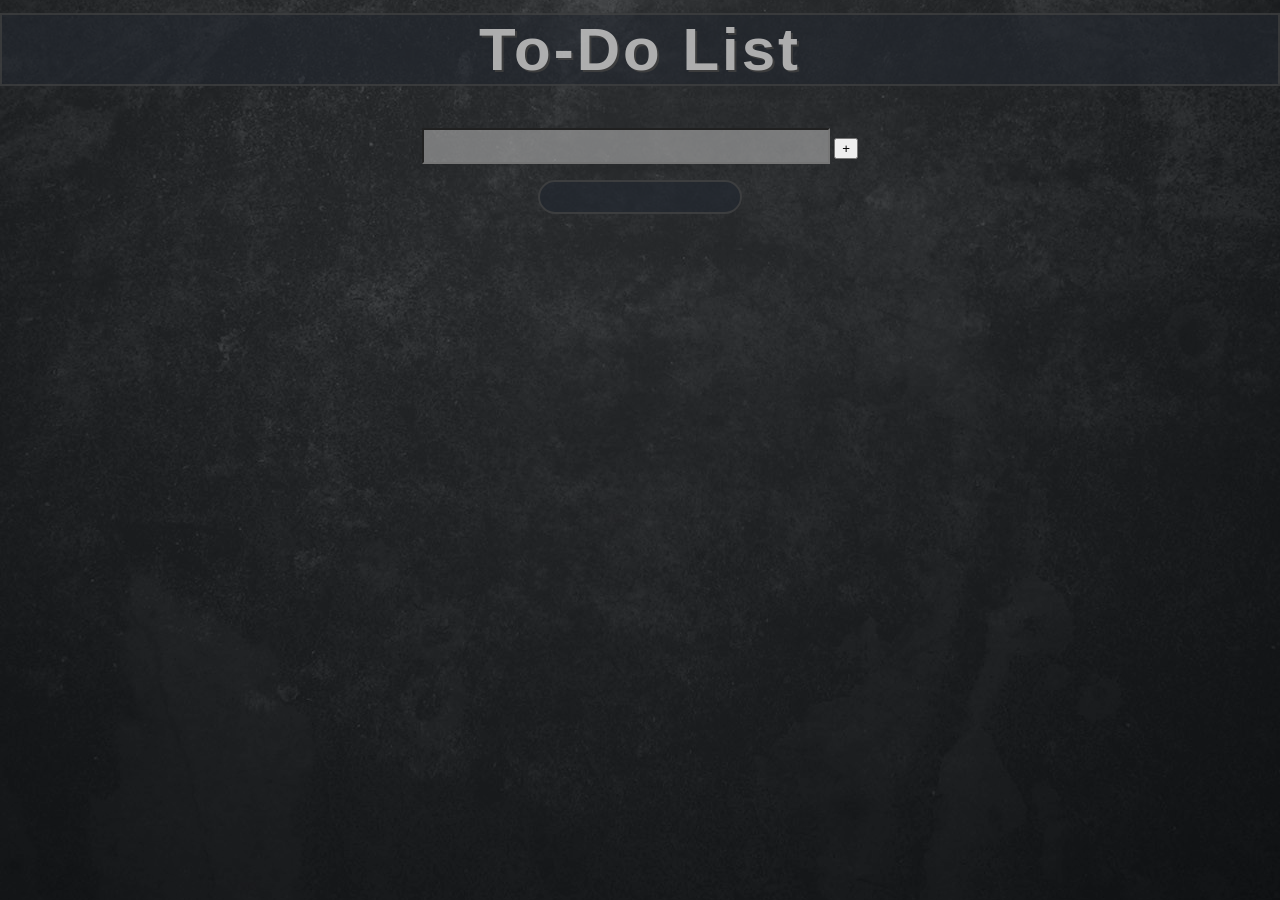
<file: index.html>
<!DOCTYPE html>
<html>
<head>
  <link rel="stylesheet" href="Style.css">

  <Title>To-Do List</Title>
</head>

<div id="bg">
  <img src="images/bg.jpg" alt="">
</div>

<body>
  <p id="listTitle">To-Do List</p>

  <form  method="get" id="myForm">
    <input type="text" id="task-name" maxlength="50">
    <button id="submit-button">+</button>
  </form>

  <div id="container">
    <ul id="task-list"></ul>
  </div>

  <script src="ToDo.js"></script>
</body>
</html>
</file>
<file: Style.css>
#bg {
  position: fixed;
  top: -50%;
  left: -50%;
  width: 200%;
  height: 200%;
}
#bg img {
  position: absolute;
  top: 0;
  left: 0;
  right: 0;
  bottom: 0;
  margin: auto;
  min-width: 50%;
  min-height: 50%;
  opacity: 0.7;
}
body {
  background-color: #222831;
  font-family: arial;
  text-align: center;
}
form {
  position: relative;
  top: 120px;
  text-align: center;
}
#listTitle {
  background-color: #222831af;
  border: 2px solid #474747b6;
  color: #c2c2c2;
  text-shadow: 2px 2px #404040;
  margin-top: 5px;
  margin-bottom: 5px;
  position: absolute;
  left: 0;
  right: 0;
  font-weight: bold;
  letter-spacing: 3px;
  opacity: 0.87;
  font-size: 60px;
}
input[type='text'] {
  background-color: #adadad9d;
  color: #26282b;
  width: 400px;
  height: 30px;
  font-size: 20px;
  letter-spacing: 0.5px;
}
#mybutton {
  background-color: #70000000;
  color: #39b819d3;
  border-color: #39b819d3;
  border-width: 2px;
  text-align: center;
  display: inline-block;
  font-size: 20px;
  margin: 4px 2px;
}
input[type='checkbox'] {
  text-align: center;
  position: absolute;
  left: 20px;
  visibility: hidden;
}
input[type='checkbox']:after {
  content: ' ';
  background-color: rgba(150, 150, 150, 0);
  color: #39b819d3;
  border: 1px solid #39b819d3;
  display: inline-block;
  width: 20px;
  height: 20px;
  visibility: visible;
  border-radius: 5px;
}
input[type='checkbox']:checked:after {
  content: '\2714';
  padding: -5px;
  font-weight: bold;
}
button[name='theDeleteButtons'] {
  background-color: #70000000;
  color: #b81919d3;
  border-color: #b81919d3;
  border-width: 2px;
  border-radius: 7px;
  text-align: center;
  font-size: 8px;
  height: 20px;
  width: 20px;
  position: absolute;
  right: 20px;
}
#container {
  display: flex;
  justify-content: center;
}
ul {
  background-color: #222831af;
  border: 2px solid #474747b6;
  padding: 15px 100px;
  border-radius: 30px;
  text-align: center;
  list-style: none;
  position: relative;
  top: 120px;
  max-width: 50%;
}
li {
  color: #e2e2e2;
  letter-spacing: 0.5px;
  font-size: 20px;
  height: 30px;
  overflow-wrap: break-word;
  padding-bottom: 40px;
}
</file>
